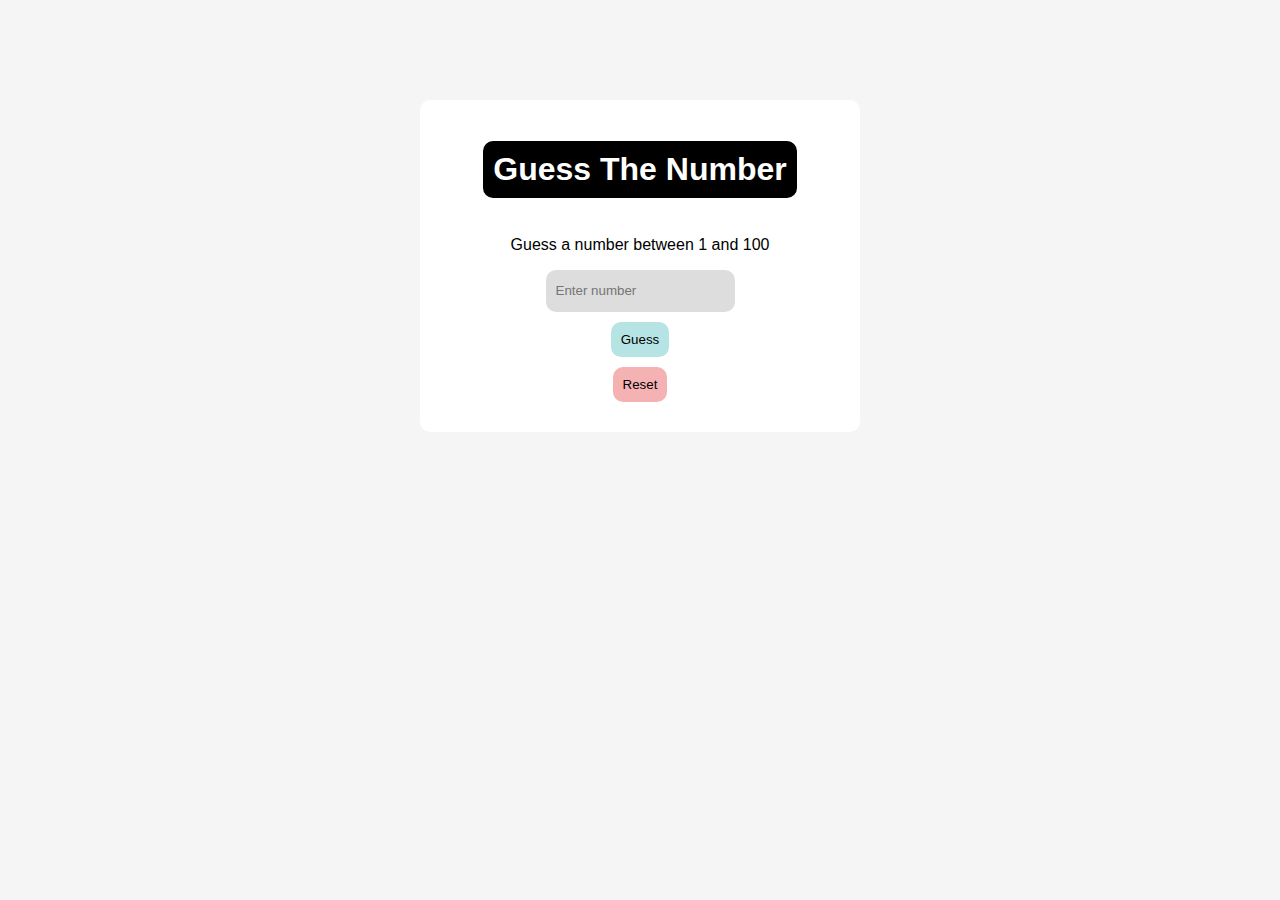
<file: Guess-Number-Game/index.html>
<!DOCTYPE html>
<html lang="en">
<head>
  <meta charset="UTF-8">
  <title>Guess The Number</title>
  <link rel="stylesheet" href="style.css">
</head>
<body>

  <div class="game">
    <h1>Guess The Number</h1>
    <p>Guess a number between 1 and 100</p>

    <input type="number" id="guessInput" placeholder="Enter number">
    <button id="guessBtn">Guess</button>
    <div id="block" style="display: none;">
        <p id="message"></p>
        <p id="attempts"></p>
    </div>
    <button id="resetBtn">Reset</button>
  </div>

  <script src="main.js"></script>
</body>
</html>
</file>
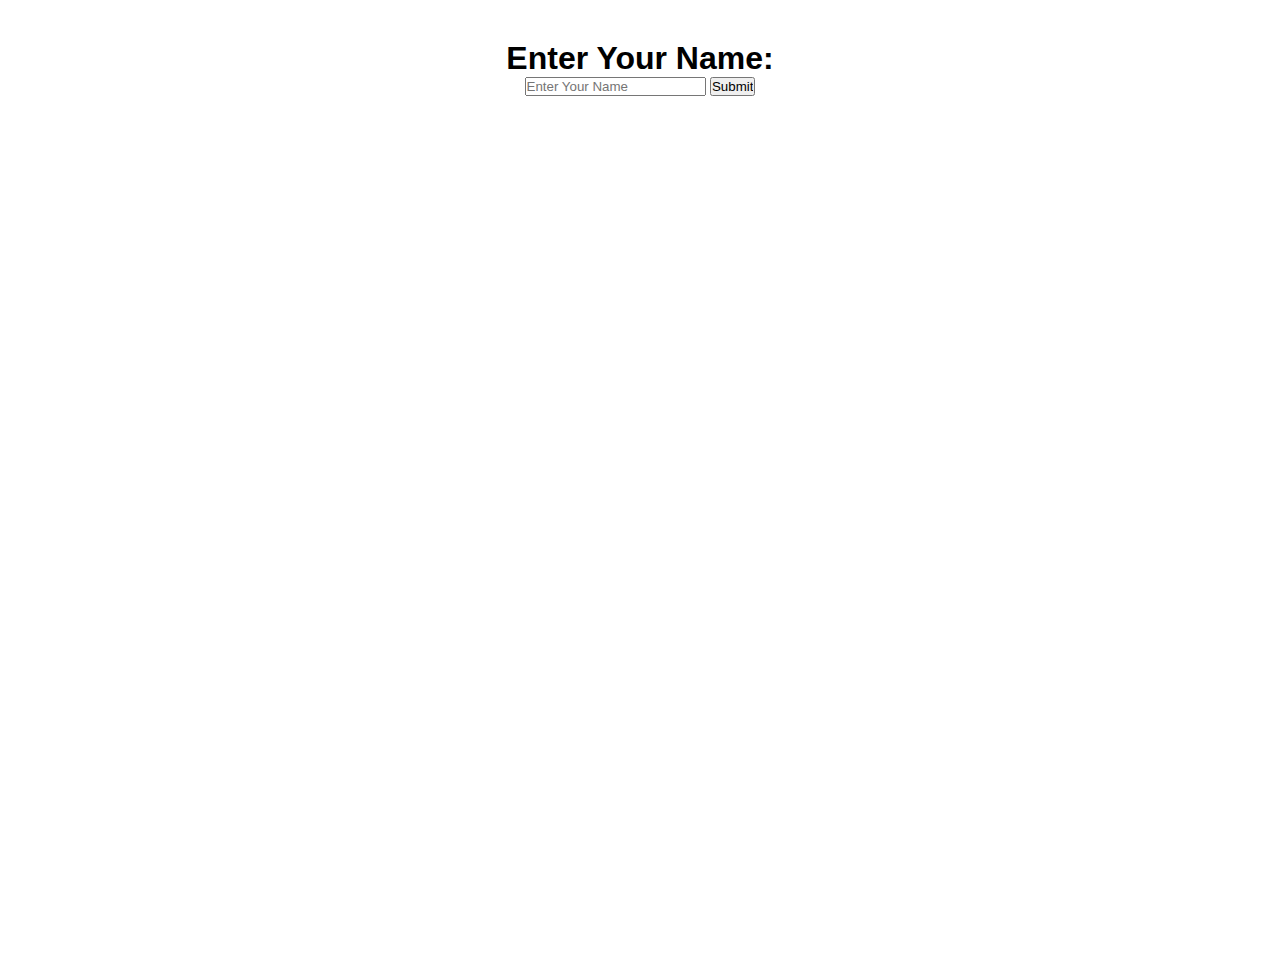
<file: Name/index.html>
<!DOCTYPE html>
<html lang="en">
  <head>
    <meta charset="UTF-8" />
    <meta name="viewport" content="width=device-width, initial-scale=1.0" />
    <title>Enter Name</title>
    <link rel="stylesheet" href="style.css" />
  </head>
  <body>
    <h1>Enter Your Name:</h1>
    <input type="text" name="username" id="name" placeholder="Enter Your Name">
    <input type="button" value="Submit" id="store_name" onclick="submit(this)">
    <input type="button" value="Refresh" id="reset_name" onclick="reset(this)">
    <script src="script.js"></script>
    <h1 id="output"></h1>
  </body>
</html>
</file>
<file: Guess-Number-Game/style.css>
body {
  background: #f5f5f5;
  font-family: Arial;
}

h1{
    background-color: black;
    color: white;
    border-radius: 10px;
    padding: 10px;
}

.game {
  width: 400px;
  margin: 100px auto;
  padding: 20px;
  text-align: center;
  background: white;
  border-radius: 10px;
  display: flex;
  flex-direction: column;
  align-items: center;
}

#guessInput{
    height: 40px;
    border: none;
    border-radius: 10px;
    background-color: #dddddd;
    padding-left: 10px;
}

#guessBtn{
    cursor: pointer;
    margin-top: 10px;
    padding: 10px;
    border: none;
    border-radius: 10px;
    background-color: rgb(182, 228, 228);
}

#resetBtn{
    cursor: pointer;
    margin: 10px;
    padding: 10px;
    border: none;
    border-radius: 10px;
    background-color: rgb(245, 178, 178);
}

#message, #attempts{
    font-weight: bold;
}
</file>
<file: Name/style.css>
*{
    margin: 0;
    padding: 0;
    width: auto;
    font-family: 'Segoe UI', Tahoma, Geneva, Verdana, sans-serif;
}

body{
    height: 100vh;
    align-items: center;
    text-align: center;
    margin: 20px;
    padding: 20px;
}

#reset_name{
    display: none;
}
</file>
